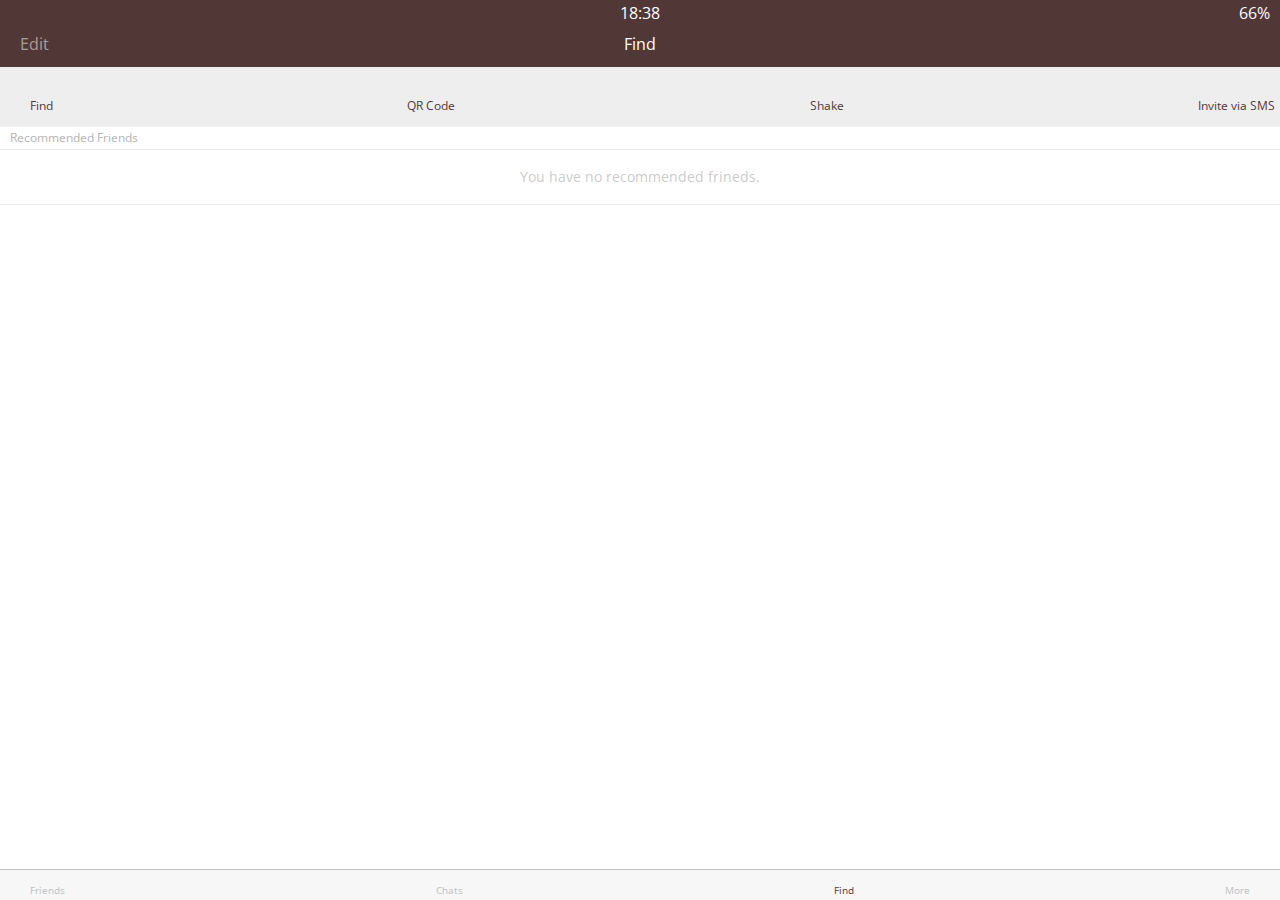
<file: find.html>
<!DOCTYPE html>
<html lang="en">
<head>
  <meta charset="UTF-8">
  <link rel="stylesheet" href="https://use.fontawesome.com/releases/v5.4.1/css/all.css" integrity="sha384-5sAR7xN1Nv6T6+dT2mhtzEpVJvfS3NScPQTrOxhwjIuvcA67KV2R5Jz6kr4abQsz" crossorigin="anonymous">
  <title>Find</title>
  <link rel="stylesheet" href="./css/style.css">
</head>
<body>
  <header class="top-header">
    <div class="header__top">
      <div class="header__column">
        <!-- plane icon -->
        <i class="fas fa-fighter-jet"></i>
        <!-- wifi icon -->
        <i class="fa fa-wifi"></i>
      </div>

      <div class="header__column">
        <span class="header__time">18:38</span>
      </div>

      <div class="header__column">
        <!-- moon icon -->
        <i class="fa fa-moon"></i>
        <!-- blue icon -->
        <i class="fab fa-bluetooth-b"></i>
        <span class="header__battery">66%
          <!--battery icon -->
          <i class="fa fa-battery-full"></i>
        </span>
      </div>
    </div>

    <div class="header__bottom">
      <div class="header__column">
        <span class="header__text">Edit</span>
      </div>
      <div class="header__column">
        <span class="header__text">Find </span>
      </div>
      <div class="header__column">
      </div>
    </div>
  </header>

  <main class="find">
    <section class="find__options">
      <div class="find__option">
        <i class="fa fa-address-book fa-lg"></i>
        <span class="find__option-title">Find</span>
      </div>
      <div class="find__option">
        <i class="fa fa-qrcode"></i>
        <span class="find__option-title fa-lg">QR Code</span>
      </div>
      <div class="find__option">
        <i class="fa fa-mobile fa-lg"></i>
        <span class="find__option-title">Shake</span>
      </div>
      <div class="find__option">
        <i class="far fa-envelope fa-lg"></i>
        <span class="find__option-title">Invite via SMS</span>
      </div>
    </section>
    <section class="find__recommended">
      <header>
        <h6 class="recommended__title">Recommended Friends</h6>
      </header>
      <div class="recommended__none">
        <span class="recommended__text">You have no recommended frineds.</span>
      </div>
    </section>
  </main>

  <nav class="tab-bar">
    <a href="index.html" class="tab-bar__tab">
      <i class="fa fa-user"></i>
      <span class="tab-bar__title">Friends</span>
    </a>
    <a href="chats.html" class="tab-bar__tab">
      <i class="fa fa-comment"></i>
      <span class="tab-bar__title">Chats</span>
    </a>
    <a href="find.html" class="tab-bar__tab tab-bar__tab--selected">
      <i class="fa fa-search"></i>
      <span class="tab-bar__title">Find</span>
    </a>
    <a href="more.html" class="tab-bar__tab">
      <i class="fa fa-ellipsis-h"></i>
      <span class="tab-bar__title">More</span>
    </a>
  </nav>
  <div class="bigScreenText">
    <span>Please make your screen smaller</span>
  </div>
</body>
</html>
</file>
<file: css/style.css>
@import url("https://fonts.googleapis.com/css?family=Open+Sans:400,600");
@import "./reset.css";
@import "./globals.css";
@import "./header.css";
@import "./navigation.css";
@import "./search-bar.css";
@import "./friends.css";
@import "./chats.css";
@import "./find.css";
@import "./more.css";
@import "./profile.css";
@import "./chat.css";
@import "./bigScreen.css";
@import "./mobile.css";
</file>
